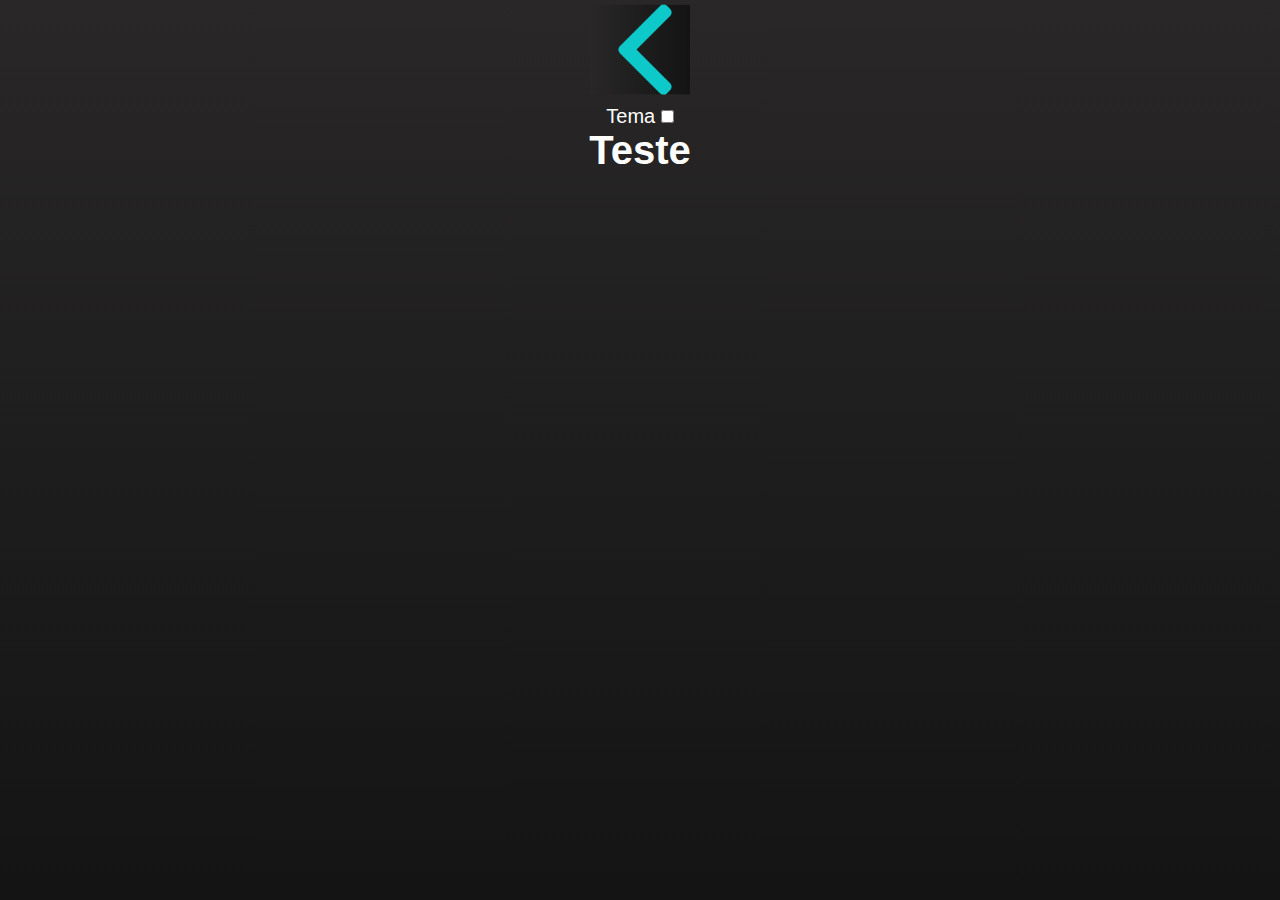
<file: Extensao/options.html>
<!DOCTYPE html>
<html>
<head>
	<meta charset="utf-8">
	<link rel="stylesheet" href="styleConfig.css">
	<title>Opções</title>
</head>
<body>
	<div id="setinha"><a href="popup.html"> <img src="./assets//images/up-arrow.png" alt="Voltar"></a></div>
	<div>
		<p style="display: inline-block;">Tema</p>
		 <input style="display: inline-block;" type="checkbox" name="theme" id="light-mode">
	</div>

	<h1>Teste</h1>
</body>
</html>
</file>
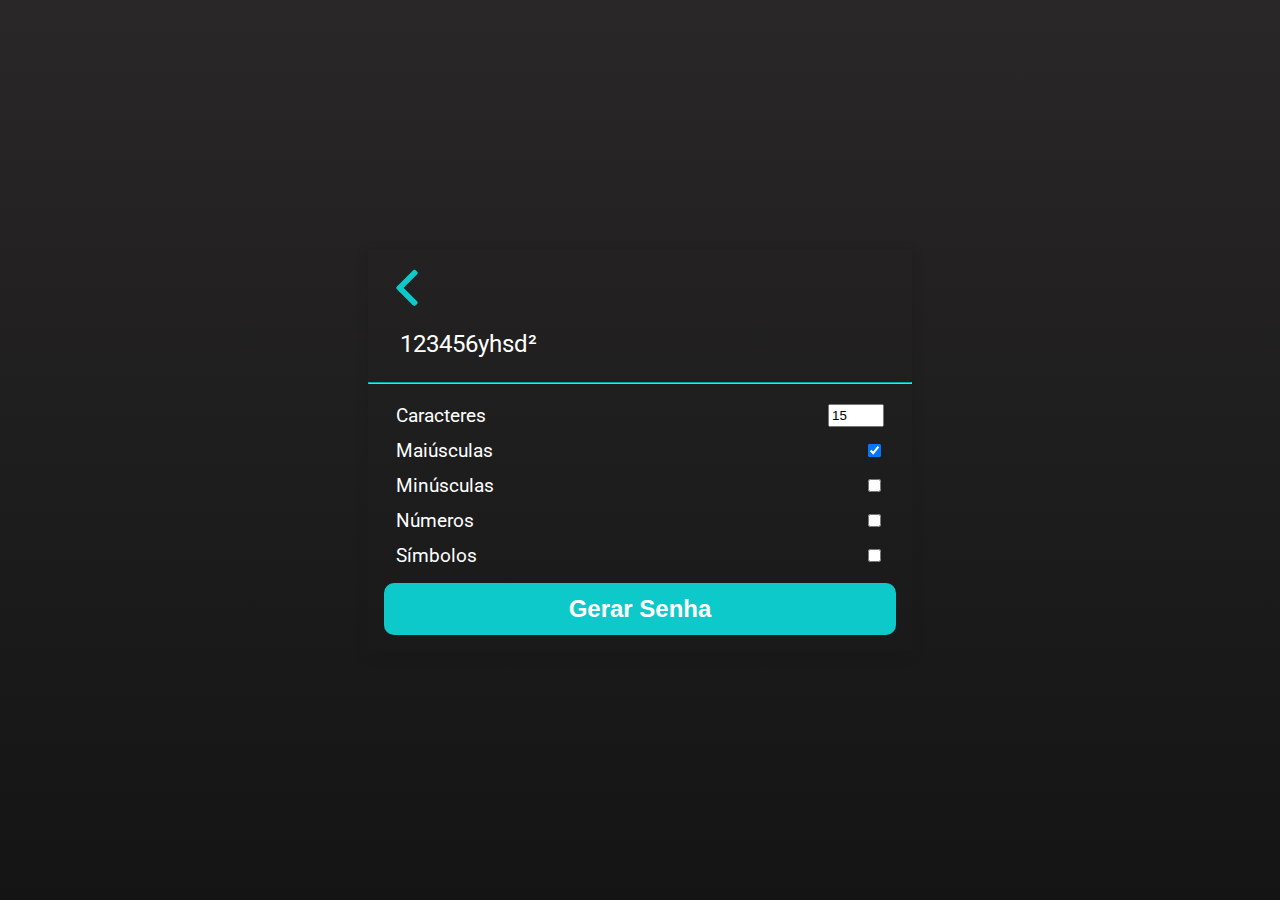
<file: Extensao/password.html>
<!DOCTYPE html>
<html>
<head>
    <link rel="stylesheet" type="text/css" href="./css/stylesenha.css">
    <meta charset="utf-8">
    <link href="https://fonts.googleapis.com/css2?family=Roboto:wght@100&display=swap" rel="stylesheet">
    <script src="script.js" defer></script>
</head>
<body>
    <div class="container">

        <div class="header">
            <div id="setinha"><a href="popup.html"> <img src="./assets//images/up-arrow.png" alt="Voltar"></a></div>
            <div class="pw">
                <span id="pw">123456yhsd²</span>
                <button id="copy">Copiar</button>
            </div>
        </div>

        <hr id="linhalegal">

        <div class="body">
            <div class="form-control">
                <label for="len">Caracteres</label>
                <input type="number" id="len" value="15" min="2" max="30" maxlength="2">
            </div>

            <div class="form-control">
                <label for="upper">Maiúsculas</label>
                <input type="checkbox" id="upper" checked>
            </div>

            <div class="form-control">
                <label for="lower">Minúsculas</label>
                <input type="checkbox" id="lower">
            </div>

            <div class="form-control">
                <label for="number">Números</label>
                <input type="checkbox" id="number">
            </div>

            <div class="form-control">
                <label for="symbol">Símbolos</label>
                <input type="checkbox" id="symbol">
            </div>

            <button class="generate" id="generate">Gerar Senha</button>

        </div>

    </div>

</body>
</file>
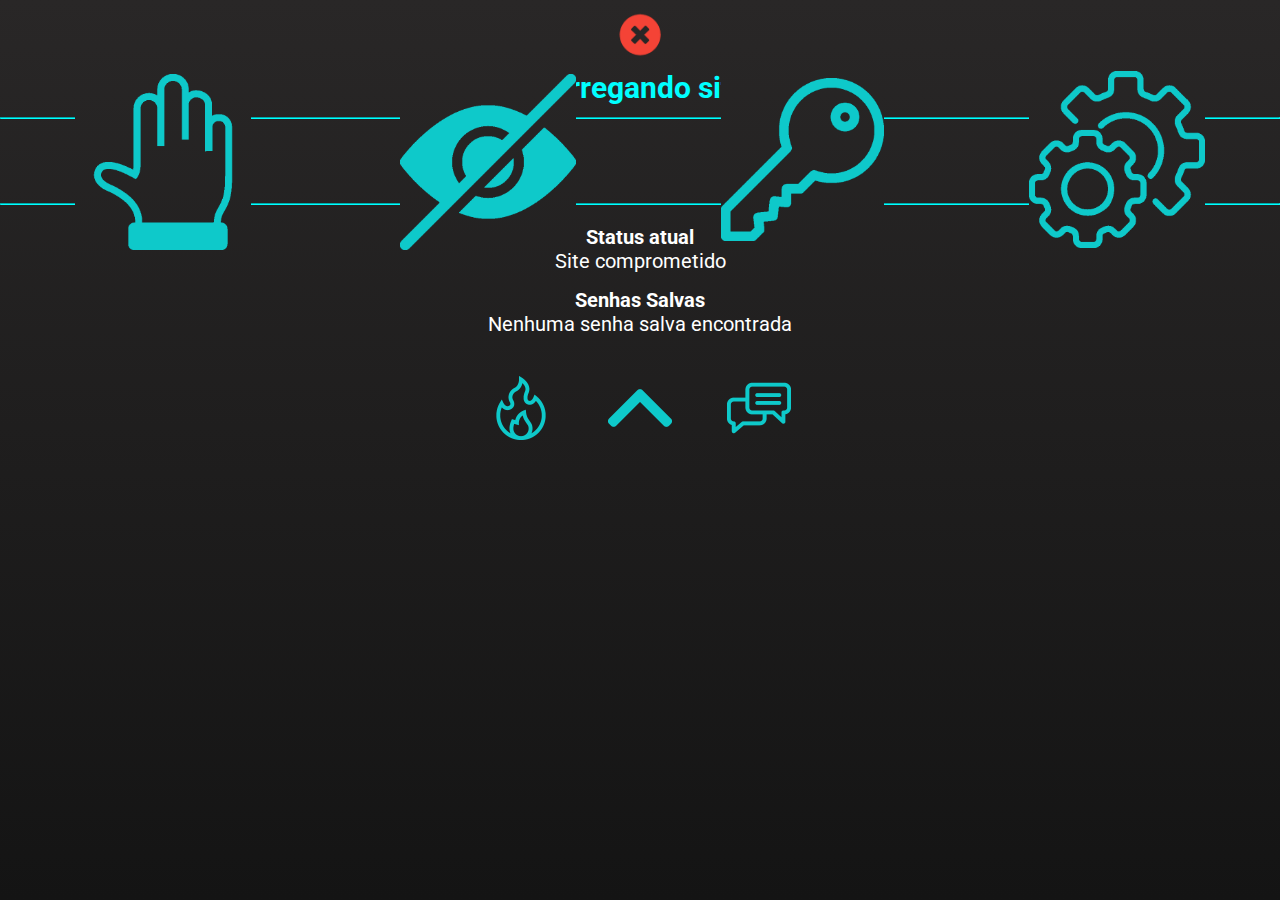
<file: Extensao/popup.html>
<!DOCTYPE html>
<html>
<head>
    <link rel="stylesheet" type="text/css" href="./css/style.css">
    <meta charset="utf-8">
    <link href="https://fonts.googleapis.com/css2?family=Roboto:wght@100&display=swap" rel="stylesheet">
</head>
<body>

    <div class="top">
        <img style="height: 50px; width: 90px; padding-bottom: 5px;" src="./assets/images/unsafe.png">
        <h2 id="url" style="padding-bottom: 12px;">Carregando site</h2>
    </div>

<hr class="linha2">

<div class="top-mid">
    <div><img src="./assets//images/hand-stopping-gesture.png" alt="Bloquear Anúncios" title="Bloquear Anúncios"/></div>
    <div><img src="./assets//images/hidden.png" alt="Desativar" title="Desativar"/></div>
    <div><a href="password.html"><img src="./assets//images/pass.png" alt="Senhas" title="Gerador de senhas"/></a></div>
    <div><a href="options.html"><img src="./assets//images/settings.png" alt="Configurações" title="Configurações"></a></div>
</div>

<hr class="linha">

<div class="mid">
    <span>
    <p class="maior">Status atual</p>
    <p class="normal">Site comprometido</p>
    <p class="maior">Senhas Salvas</p>
    <p class="normal">Nenhuma senha salva encontrada</p>
</span>
</div>

<div class="bottom">
    <a href="premium.html"></a><img src="./assets//images/fire.png" alt="Premium" title="Premium"/></a>
    <img src="./assets//images/up-arrow.png" alt="Premium"/>
    <a href="sac.html"><img src="./assets//images/chat.png" alt="Suporte" title="Sobre Nós"/></a>
</div>

<script src="background.js"></script> 
</body>
</html>
</file>
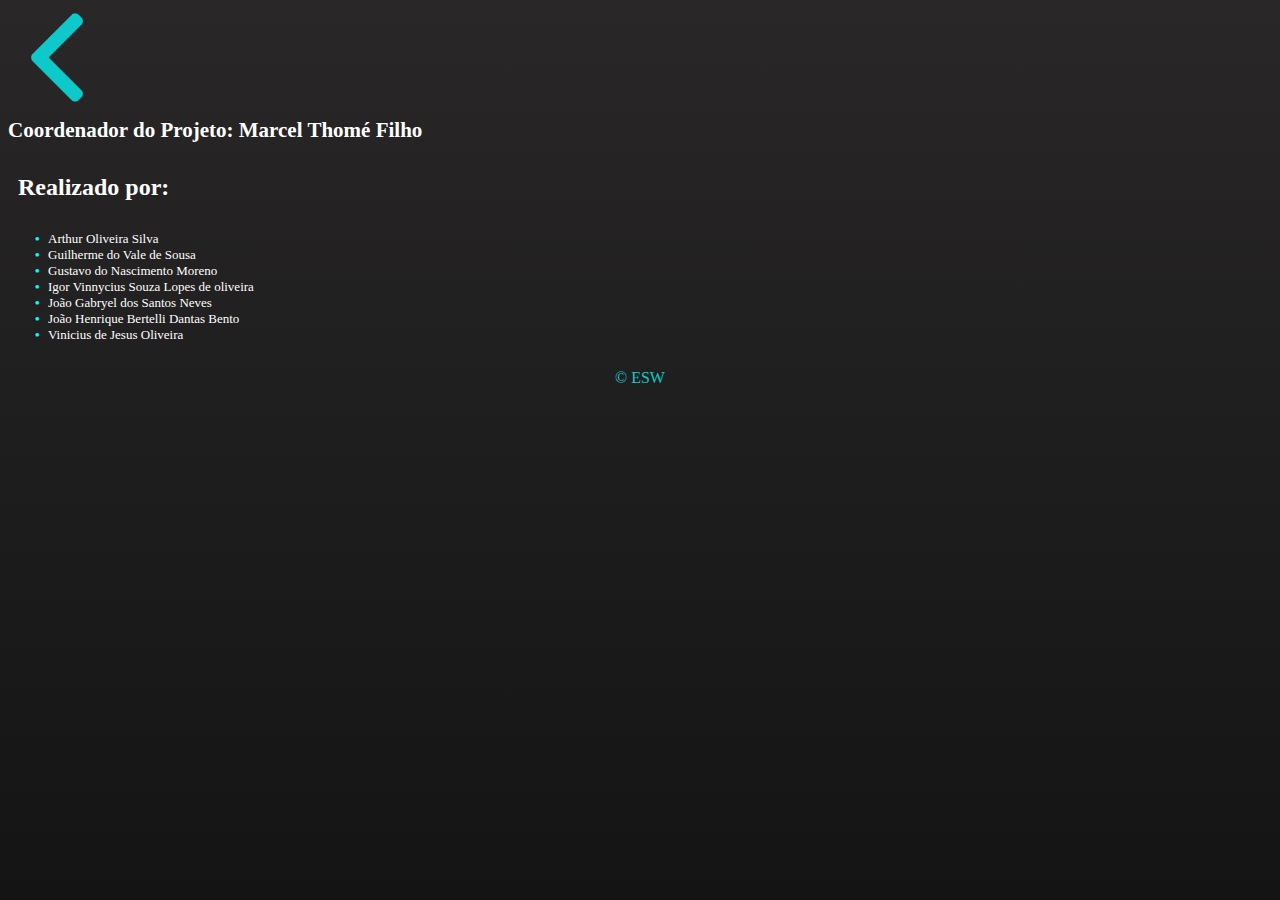
<file: Extensao/sac.html>
<!DOCTYPE html>
<html>
<head>
    <link rel="stylesheet" type="text/css" href="./css/styleSAC.css">
    <meta charset="utf-8">
    <link href="https://fonts.googleapis.com/css2?family=Roboto:wght@100&display=swap" rel="stylesheet">
</head>
<body>
    <div id="setinha"><a href="popup.html"> <img src="./assets//images/up-arrow.png" alt="Voltar"></a></div>
    <p class="marcel">Coordenador do Projeto: Marcel Thomé Filho</p>
    <h2>Realizado por:</h2>
    <ul type="disc"> 
        <li>Arthur Oliveira Silva
        <li>Guilherme do Vale de Sousa
        <li>Gustavo do Nascimento Moreno
        <li>Igor Vinnycius Souza Lopes de oliveira
        <li>João Gabryel dos Santos Neves
        <li>João Henrique Bertelli Dantas Bento
        <li>Vinicius de Jesus Oliveira
    </ul>

    <p id="direitos">&copy; ESW</p>
</body>
</file>
<file: Extensao/styleConfig.css>
*{
	background-image: linear-gradient(to bottom, #292727, #141414);
	background-attachment: fixed;
	color: #ffffff;
	font-family: 'Roboto', sans-serif;
	text-align: center;
	margin: 0;	
}

body
{
	justify-content: center;
	display: flexbox;
  	align-items: center;
  	justify-content: center;
	font-size: 20px;
	min-width: 280px;
}

img {
    height: 7%;
    width: 7%;
    align-items: left;
    justify-content: left;
    padding-top: 10px;
    margin-bottom: 0px;
    transform: rotate(-90deg);
}
</file>
<file: Extensao/css/stylesenha.css>
* {
    box-sizing:border-box;
}

body {
    background-image: linear-gradient(to bottom, #292727, #141414);
	background-attachment: fixed;
	color: #ffffff;
    display: flex;
    align-items: center;
    justify-content: center;
	font-family: 'Roboto', sans-serif;
    margin: 0;
    min-height: 100vh;
}

.container {
    box-shadow: 0 4px 10px #1a181871;
    min-width: 280px;
}

.header {
    padding: 1rem;
}

.pw {
    display: flex;
    font-size: 1.5rem;
    align-items: center;
    width: 100%;
    position: relative;
    padding: 1rem;
    padding-bottom: 0;
    overflow: auto;
}

.pw button {
    background-color: #0EC9CA;
    border-radius: 5px;
    border: none;
    color: white;
    cursor: pointer;
    font-family: inherit;
    font-weight: bold;
    padding:0.25rem;
    position: absolute;
    top: 0;
    right: 0;
    transform: translate(0, 20%);
    transition: opacity 0.2s ease, transform 0.2s ease;
    opacity: 0;
}

.pw button:active {
    background-color: #00FFFF;
}

.pw:hover button {
    opacity: 1;
    transform: translate(0, 0%);
}

.body {
    padding: 0 1rem 1rem;
    font-size: 1.2rem;
}

.form-control {
    color: white;
    display: flex;
    justify-content: space-between;
    margin: 0.75rem;
}

.generate {
    background-color: #0EC9CA;
    border-radius: 10px;
    border: none;
    color: white;
    cursor: pointer;
    display: block;
    font-size: 1.5rem;
    font-weight: bold;
    padding: 0.75rem;
    margin-top: 1rem;
    width: 100%;
}

#linhalegal {
    border-color:#00FFFF;
	margin-bottom: 20px;
}

img {
    height: 7%;
    width: 7%;
    align-items: center;
    justify-content: center;
    padding-top: 10px;
    margin-bottom: 0px;
    transform: rotate(-90deg);
}
</file>
<file: Extensao/css/style.css>
/* 
 #00FFFF;
 #0EC9CA;
 #208C81;
 #403C3C;
 #0D0D0D;
 #ffffff;
*/

*{
	background-image: linear-gradient(to bottom, #292727, #141414);
	background-attachment: fixed;
	color: #ffffff;
	font-family: 'Roboto', sans-serif;
	text-align: center;
	margin: 0;	
}

body img 
{
	width: 5%;
	height: 5%;
	padding: 25px;
}

body img:hover
{
	-webkit-transform: scale(1.1);
	-ms-transform: scale(1.1);
	transform: scale(1.1);
}

#seta:hover {
	-webkit-transform: scale(1.0);
	-ms-transform: scale(1.0);
	transform: scale(1.0);
}

body
{
	justify-content: center;
	display: flexbox;
  	align-items: center;
  	justify-content: center;
	font-size: 20px;
	min-width: 280px;
}

.top img
{
	width: 15%;
	height: 12.5%;
	padding-bottom: 10px;
	padding-top: 10px;
}

.top
{
	font-size: 20px;
	padding-left: 10px;
	padding-right: 10px;
}

.top h2
{
	color: #00FFFF;
}

.top-mid
{
	margin: 0px;
	width: 100%;
	display: flex;
	align-items: center;
	justify-content: space-around;
}

.top-mid div {
	max-width: 25%;
	display: flex;
	padding: 1rem;
	max-height: 50px;
	justify-content: center;
	align-items: center;
} 

.top-mid div img,
.top-mid div a {
	padding: 0;
	height: 60%;
	width: 60%;
}

.top-mid div a img {
	width: 100%;
	height: 100%;
}

.linha
{
	border-color:#00FFFF;
	margin-bottom: 20px;
}

.linha2 {
	border-color:#00FFFF;
	margin-bottom: 2px;
}

.maior {
	font-size: 20px;
	font-weight: bold;
}

.normal {
	font-size: 20px;
	margin-bottom: 15px;
}


@keyframes image_blur {
    0% { -webkit-filter: blur(0px);}
    50% { -webkit-filter: blur(2px);}
    100% { -webkit-filter: blur(0px);}
}
</file>
<file: Extensao/css/styleSAC.css>
body {
    background-image: linear-gradient(to bottom, #292727, #141414);
    background-attachment: fixed;
    color: white;
    min-width: 280px;
}

.povo,
.direitos {
    padding: 10px;
}

.marcel {
    font-weight: bold;
    font-size: 21px;
    margin-top: 8px;
}

ul {
    list-style: none; 
    padding-bottom: 10px;
  }
  
  ul li::before {
    content: "\2022";  
    color: #00FFFF;; 
    font-weight: bold; 
    display: inline-block; 
    width: 1em; 
    margin-left: -1em; 
  }


h2 {
    padding: 10px;
}

li {
    font-size: 13px;
}

img {
    height: 7%;
    width: 7%;
    align-items: center;
    justify-content: center;
    padding-top: 10px;
    margin-bottom: 0px;
    transform: rotate(-90deg);
}

#direitos {
    color: #0EC9CA;
    text-align: center;
}
</file>
